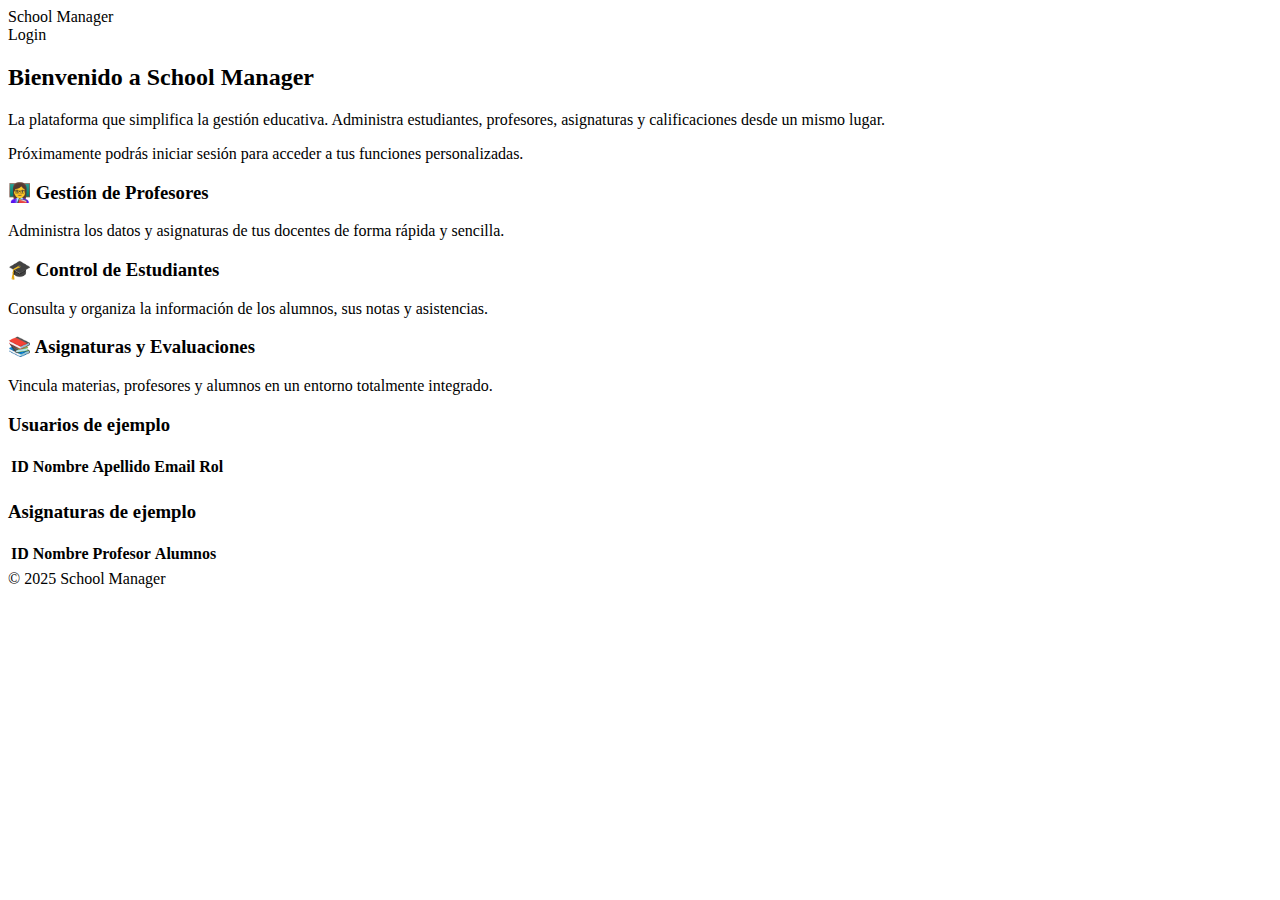
<file: src/main/resources/templates/index.html>
<!DOCTYPE html>
<html xmlns:th="http://www.thymeleaf.org">
<head>
    <meta charset="UTF-8">
    <title>Bienvenido a School Manager</title>
    <link rel="stylesheet" th:href="@{/css/styles.css}">
</head>
<body>
    <!-- Navbar -->
    <header class="navbar">
        <div class="logo">School Manager</div>
        <div class="nav-links">
            <a th:href="@{/login}">Login</a>
        </div>
    </header>

    <!-- Hero / Intro -->
    <section class="hero">
        <h2>Bienvenido a School Manager</h2>
        <p>
            La plataforma que simplifica la gestión educativa. Administra estudiantes, profesores,
            asignaturas y calificaciones desde un mismo lugar.
        </p>
        <p>
            Próximamente podrás iniciar sesión para acceder a tus funciones personalizadas.
        </p>
    </section>

    <!-- Features Section -->
    <section class="features">
        <div class="feature-card">
            <h3>👩‍🏫 Gestión de Profesores</h3>
            <p>Administra los datos y asignaturas de tus docentes de forma rápida y sencilla.</p>
        </div>
        <div class="feature-card">
            <h3>🎓 Control de Estudiantes</h3>
            <p>Consulta y organiza la información de los alumnos, sus notas y asistencias.</p>
        </div>
        <div class="feature-card">
            <h3>📚 Asignaturas y Evaluaciones</h3>
            <p>Vincula materias, profesores y alumnos en un entorno totalmente integrado.</p>
        </div>
    </section>

    <!-- Tablas de ejemplo -->
    <section class="tables">
        <div class="table-container">
            <h3>Usuarios de ejemplo</h3>
            <table>
                <tr>
                    <th>ID</th><th>Nombre</th><th>Apellido</th><th>Email</th><th>Rol</th>
                </tr>
                <tr th:each="u : ${usuarios}">
                    <td th:text="${u.id}"></td>
                    <td th:text="${u.nombre}"></td>
                    <td th:text="${u.apellido}"></td>
                    <td th:text="${u.email}"></td>
                    <td th:text="${u.rol}"></td>
                </tr>
            </table>
        </div>

        <div class="table-container">
            <h3>Asignaturas de ejemplo</h3>
            <table>
                <tr>
                    <th>ID</th><th>Nombre</th><th>Profesor</th><th>Alumnos</th>
                </tr>
                <tr th:each="a : ${asignaturas}">
                    <td th:text="${a.id}"></td>
                    <td th:text="${a.nombre}"></td>
                    <td th:text="${a.profesor.nombre + ' ' + a.profesor.apellido}"></td>
                    <td>
                        <span th:each="al, iterStat : ${a.alumnos}" 
                              th:text="${al.nombre + ' ' + al.apellido + (!iterStat.last ? ', ' : '')}"></span>
                    </td>
                </tr>
            </table>
        </div>
    </section>

    <footer>
        &copy; 2025 School Manager
    </footer>
</body>
</html>
</file>
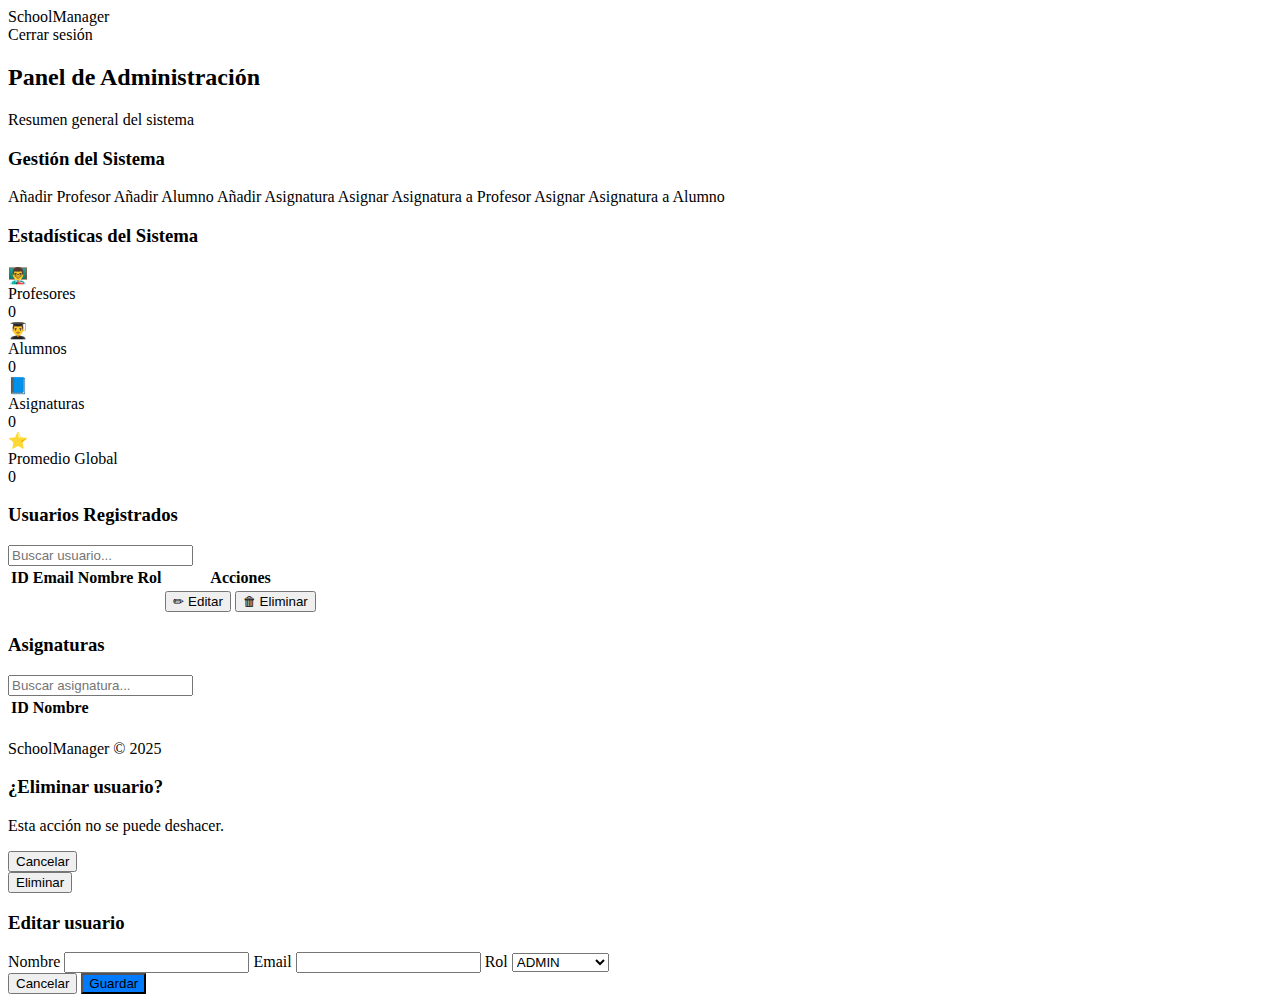
<file: src/main/resources/templates/admin_dashboard.html>
<!DOCTYPE html>
<html xmlns:th="http://www.thymeleaf.org">
<head>
    <meta charset="UTF-8">
    <title>Panel de Administración</title>
    <link rel="stylesheet" th:href="@{/css/styles.css}">
</head>
<body>

<!-- NAVBAR -->
<div class="navbar">
    <div class="logo">SchoolManager</div>
    <div class="nav-links">
        <a th:href="@{/logout}">Cerrar sesión</a>
    </div>
</div>

<!-- HERO -->
<section class="hero">
    <h2>Panel de Administración</h2>
    <p>Resumen general del sistema</p>
</section>

<!-- ========== PANEL DE ACCIONES ========== -->
<div class="admin-actions">
    <h3>Gestión del Sistema</h3>

    <div class="actions-grid">
        <a class="admin-btn" th:href="@{/admin/crear-profesor}">Añadir Profesor</a>
        <a class="admin-btn" th:href="@{/admin/crear-alumno}">Añadir Alumno</a>
        <a class="admin-btn" th:href="@{/admin/crear-asignatura}">Añadir Asignatura</a>
        <a class="admin-btn" th:href="@{/admin/asignar-asignatura-profesor}">Asignar Asignatura a Profesor</a>
        <a class="admin-btn" th:href="@{/admin/asignar-asignatura-alumno}">Asignar Asignatura a Alumno</a>
    </div>
</div>


<div class="admin-actions">
	
	<h3>Estadísticas del Sistema</h3>
    <!-- TARJETAS DE MÉTRICAS -->
    <div class="metrics-container">
    
        <div class="metric-card">
            <div class="metric-icon">👨‍🏫</div>
            <div class="metric-title">Profesores</div>
            <div class="metric-value" th:text="${totalProfesores}">0</div>
        </div>

        <div class="metric-card">
            <div class="metric-icon">👨‍🎓</div>
            <div class="metric-title">Alumnos</div>
            <div class="metric-value" th:text="${totalAlumnos}">0</div>
        </div>

        <div class="metric-card">
            <div class="metric-icon">📘</div>
            <div class="metric-title">Asignaturas</div>
            <div class="metric-value" th:text="${totalAsignaturas}">0</div>
        </div>

        <div class="metric-card">
            <div class="metric-icon">⭐</div>
            <div class="metric-title">Promedio Global</div>
            <div class="metric-value" th:text="${promedioGlobal}">0</div>
        </div>
    </div>


    <!-- TABLA DE USUARIOS -->
    <div class="table-container">
        <h3>Usuarios Registrados</h3>
        
        <!-- 🔍 Buscador -->
        <input type="text" id="buscarUsuarios" class="form-control mb-3"
               placeholder="Buscar usuario..." onkeyup="filtrarUsuarios()">
               
        <table id="tablaUsuarios">
            <thead>
            <tr>
                <th>ID</th>
                <th>Email</th>
                <th>Nombre</th>
                <th>Rol</th>
                <th>Acciones</th>
            </tr>
            </thead>
            <tbody>
            <tr th:each="u : ${usuarios}">
                <td th:text="${u.id}"></td>
                <td th:text="${u.email}"></td>
                <td th:text="${u.nombre}"></td>
                <td th:text="${u.rol}"></td>
                
                <!-- 🔥 BOTONES DE ACCIÓN -->
	            <td>
	                <button type="button"
					        class="btn-small edit-btn"
					        th:data-id="${u.id}"
					        th:data-email="${u.email}"
					        th:data-nombre="${u.nombre}"
					        th:data-rol="${u.rol}">
					    ✏ Editar
					</button>

	                <button type="button"
				            class="btn-small delete-btn"
				            th:data-id="${u.id}">
				        🗑 Eliminar
				    </button>
	            </td>
            </tr>
            </tbody>
        </table>
    </div>

    <!-- TABLA ASIGNATURAS -->
    <div class="table-container">
        <h3>Asignaturas</h3>
        
        <!-- 🔍 Buscador -->
        <input type="text" id="buscarAsignaturas" class="form-control mb-3"
               placeholder="Buscar asignatura..." onkeyup="filtrarAsignaturas()">
               
        <table id="tablaAsignaturas">
            <thead>
            <tr>
                <th>ID</th>
                <th>Nombre</th>
            </tr>
            </thead>
            <tbody>
            <tr th:each="a : ${asignaturas}">
                <td th:text="${a.id}"></td>
                <td th:text="${a.nombre}"></td>
            </tr>
            </tbody>
        </table>
    </div>

</div>

<footer>
    <p>SchoolManager © 2025</p>
</footer>




<!-- MODAL ELIMINAR -->
<div id="modalEliminar" class="modal">
    <div class="modal-content">
        <h3>¿Eliminar usuario?</h3>
        <p>Esta acción no se puede deshacer.</p>

        <div class="modal-actions">
            <button id="cancelarEliminar" class="btn-cancel">Cancelar</button>
            <form id="formEliminar" method="post">
                <input type="hidden" name="_csrf" value="[[${_csrf.token}]]"/>
                <button type="submit" class="btn-delete">Eliminar</button>
            </form>
        </div>
    </div>
</div>

<!-- MODAL EDITAR -->
<div id="modalEditar" class="modal" aria-hidden="true">
  <div class="modal-content">
    <h3>Editar usuario</h3>

    <form id="formEditar" method="post">
      <input type="hidden" name="_csrf" value="[[${_csrf.token}]]"/>
      <!-- Si tu endpoint usa path variable, pondremos action dinámico desde JS -->
      <input type="hidden" id="editId" name="id">

      <label for="editNombre">Nombre</label>
      <input type="text" id="editNombre" name="nombre" class="input-full" required>

      <label for="editEmail">Email</label>
      <input type="email" id="editEmail" name="email" class="input-full" required>

      <label for="editRol">Rol</label>
      <select id="editRol" name="rol" class="input-full" required>
        <option value="ADMIN">ADMIN</option>
        <option value="PROFESOR">PROFESOR</option>
        <option value="ALUMNO">ALUMNO</option>
      </select>

      <div class="modal-actions">
        <button type="button" id="cancelarEditar" class="btn-cancel">Cancelar</button>
        <button type="submit" class="btn-delete" style="background:#007bff;">Guardar</button>
      </div>
    </form>
  </div>
</div>


<!-- Toast container -->
<div id="toastContainer"></div>

<script th:src="@{/js/admin_dashboard.js}"></script>

</body>
</html>
</file>
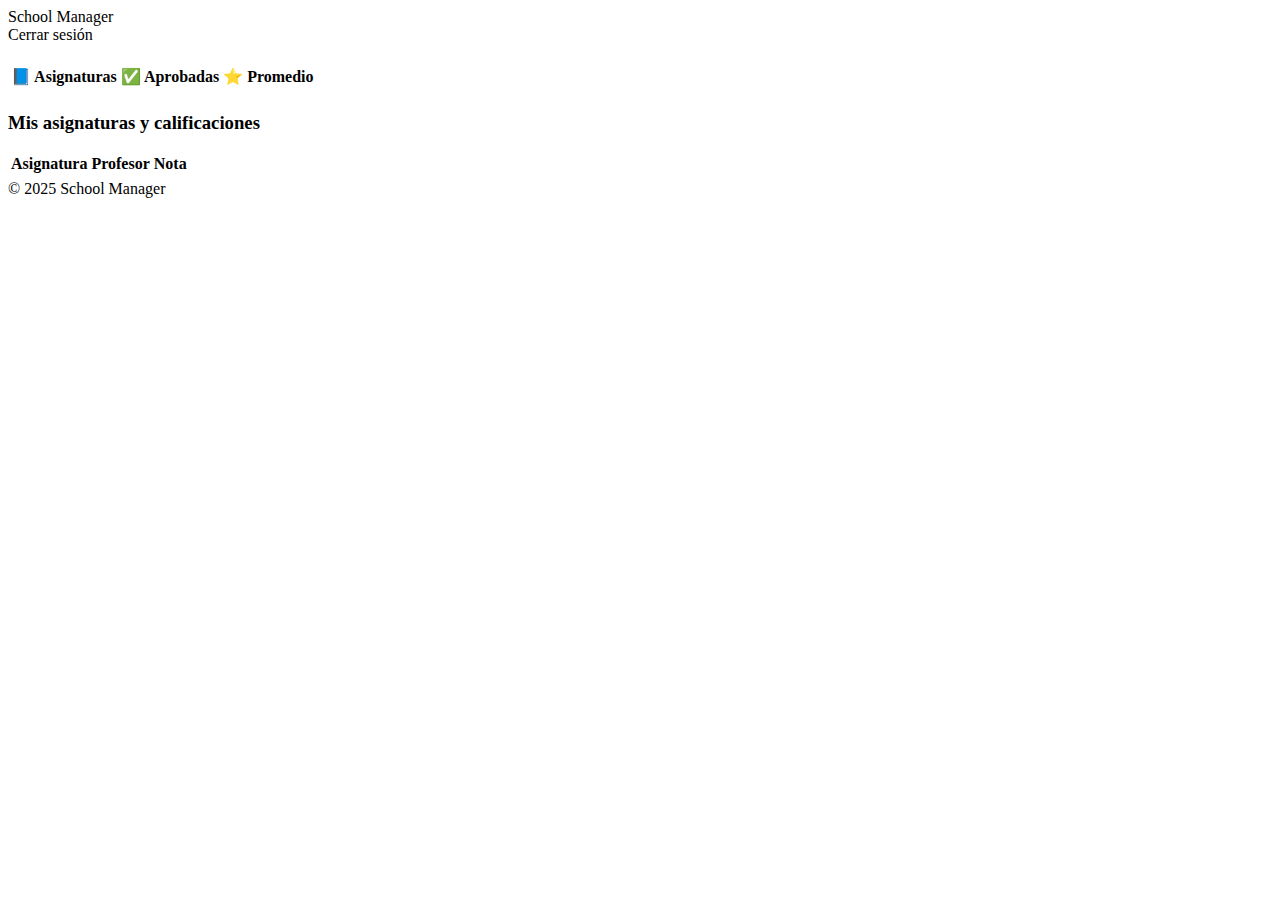
<file: src/main/resources/templates/alumno_dashboard.html>
<!DOCTYPE html>
<html xmlns:th="http://www.thymeleaf.org">
<head>
    <meta charset="UTF-8">
    <title>Panel del Alumno</title>
    <link rel="stylesheet" th:href="@{/css/styles.css}">
</head>
<body class="alumno-page">

	<header class="navbar">
	    <div class="logo">School Manager</div>
	    <div class="nav-links">
	        <a th:href="@{/logout}">Cerrar sesión</a>
	    </div>
	</header>


    <div class="container">
        <h2 th:text="'Bienvenido, ' + ${alumno.nombre} + ' ' + ${alumno.apellido}"></h2>

        <!-- Resumen del alumno en formato tabla -->
        <div class="student-summary">
            <table class="summary-table">
                <thead>
                    <tr>
                        <th>📘 Asignaturas</th>
                        <th>✅ Aprobadas</th>
                        <th>⭐ Promedio</th>
                    </tr>
                </thead>
                <tbody>
                    <tr>
                        <td th:text="${totalAsignaturas}"></td>
                        <td th:text="${aprobadas}"></td>
                        <td th:text="${promedio}"></td>
                    </tr>
                </tbody>
            </table>
        </div>

        <!-- Tabla de asignaturas con profesor y nota -->
        <div class="table-container">
            <h3>Mis asignaturas y calificaciones</h3>
            <table class="styled-table">
                <thead>
                    <tr>
                        <th>Asignatura</th>
                        <th>Profesor</th>
                        <th>Nota</th>
                    </tr>
                </thead>
                <tbody>
                    <tr th:each="asig : ${asignaturas}">
                        <td th:text="${asig.nombre}"></td>
                        <td th:text="${asig.profesor.nombre + ' ' + asig.profesor.apellido}"></td>
                        <td th:text="${notasMap[asig.id]} ?: '—'"></td>
                    </tr>
                </tbody>
            </table>
        </div>
    </div>


<footer>
    &copy; 2025 School Manager
</footer>

</body>
</html>
</file>
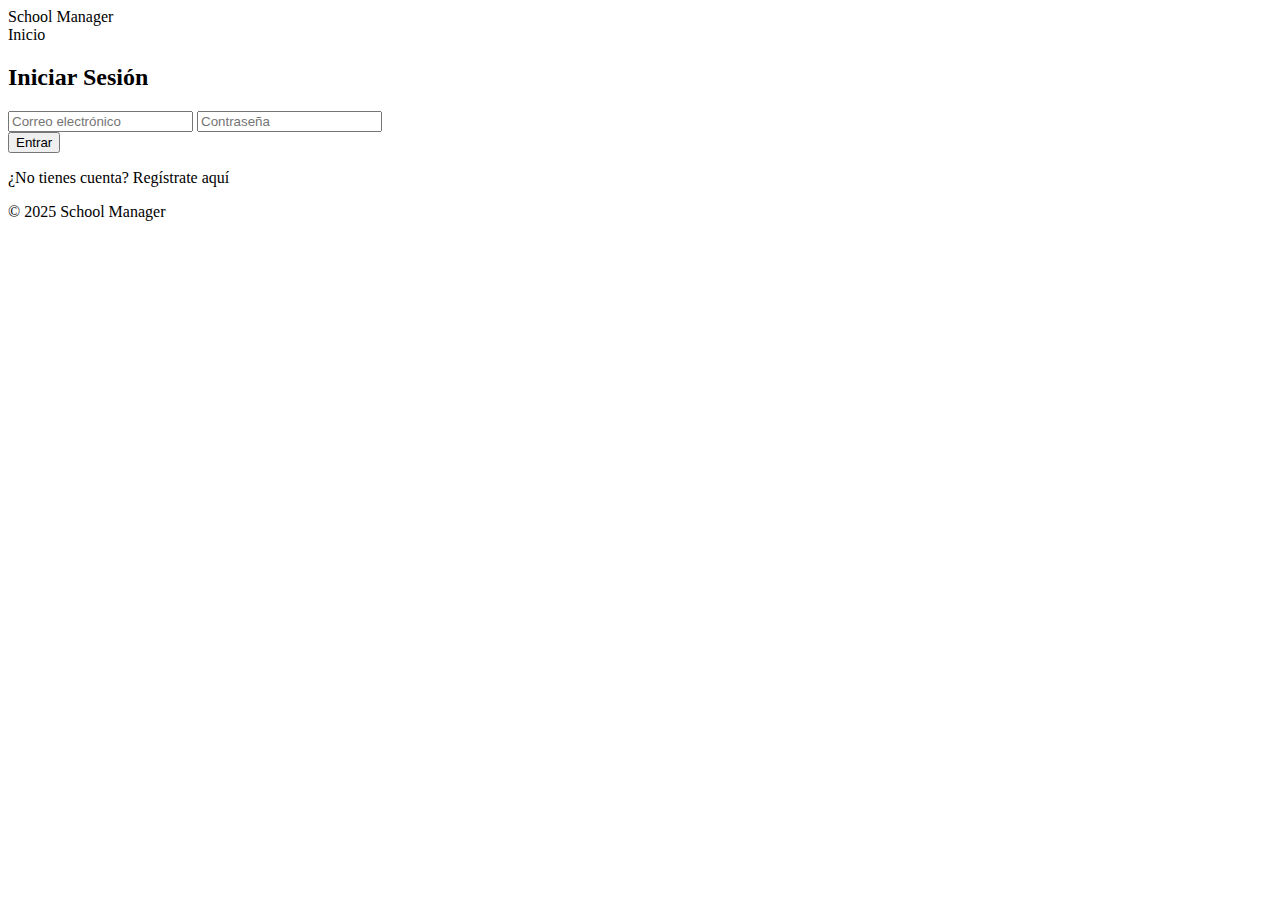
<file: src/main/resources/templates/login.html>
<!DOCTYPE html>
<html xmlns:th="http://www.thymeleaf.org">
<head>
    <meta charset="UTF-8">
    <title>Iniciar sesión - School Manager</title>
    <link rel="stylesheet" th:href="@{/css/styles.css}">
</head>
<body>

    <header class="navbar">
        <div class="logo">School Manager</div>
        <div class="nav-links">
            <a th:href="@{/}">Inicio</a>
        </div>
    </header>

    <div class="auth-container">
        <h2>Iniciar Sesión</h2>

        <form th:action="@{/login}" method="post">
            <input type="email" name="email" placeholder="Correo electrónico" required>
            <input type="password" name="password" placeholder="Contraseña" required>

            <div th:if="${error}" class="error" th:text="${error}"></div>

            <button type="submit">Entrar</button>
        </form>

        <p>¿No tienes cuenta? <a th:href="@{/register}">Regístrate aquí</a></p>
    </div>

    <footer>
        &copy; 2025 School Manager
    </footer>

</body>
</html>
</file>
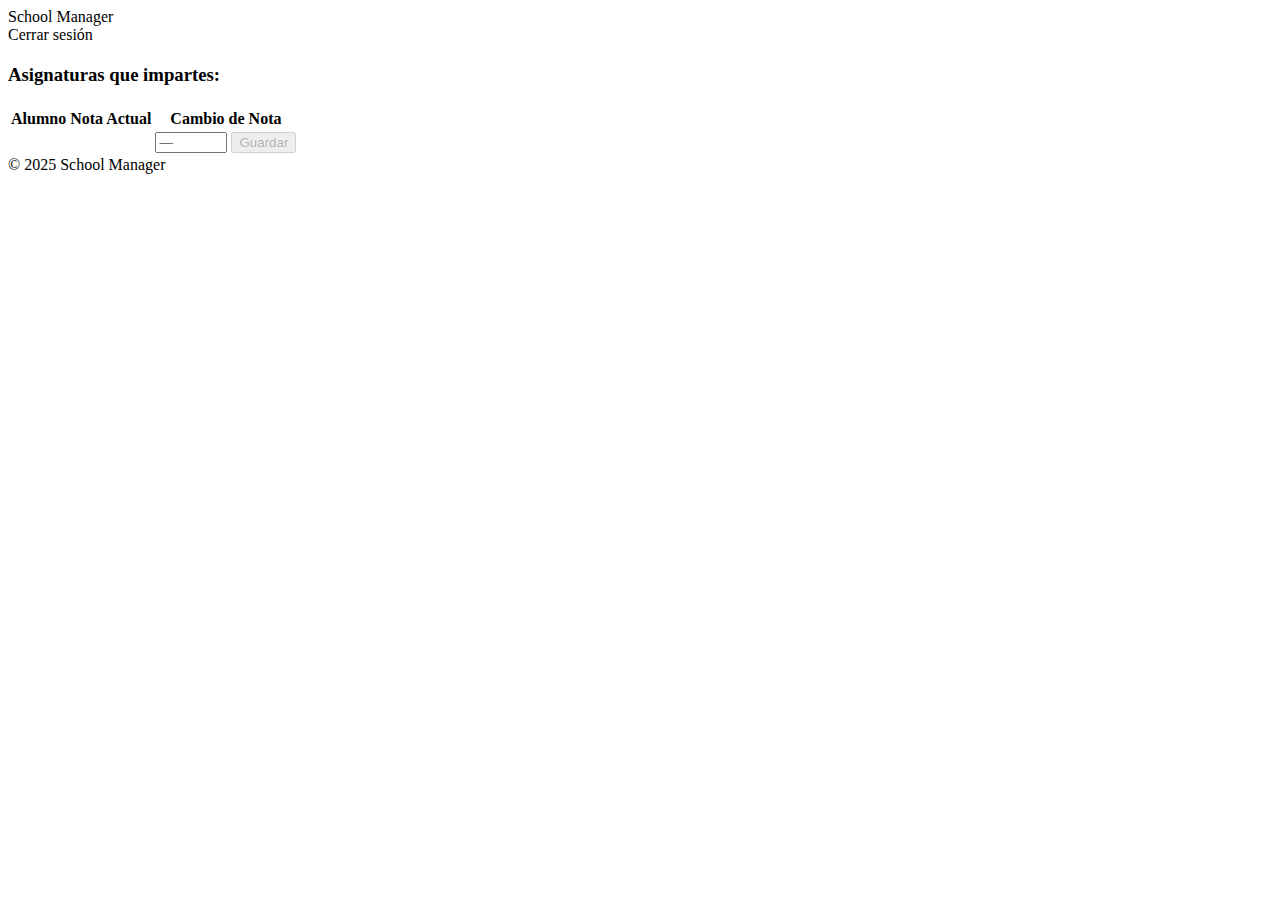
<file: src/main/resources/templates/profesor_dashboard.html>
<!DOCTYPE html>
<html xmlns:th="http://www.thymeleaf.org">
<head>
    <meta charset="UTF-8">
    <title>Panel del Profesor</title>
    <link rel="stylesheet" th:href="@{/css/styles.css}">
</head>
<body>

<header class="navbar">
    <div class="logo">School Manager</div>
    <div class="nav-links">
        <a th:href="@{/logout}">Cerrar sesión</a>
    </div>
</header>

<div class="container">
    <h2 th:text="'Bienvenido, ' + ${profesor.nombre} + ' ' + ${profesor.apellido}"></h2>
    <h3>Asignaturas que impartes:</h3>

    <div th:each="asig : ${asignaturas}">
        <h4 th:text="${asig.nombre}"></h4>
        <!--  <p th:text="${asig.descripcion}"></p>-->

        <table class="styled-table">
            <thead>
                <tr>
                    <th>Alumno</th>
                    <th>Nota Actual</th>
                    <th>Cambio de Nota</th>
                </tr>
            </thead>
            <tbody>
			    <tr th:each="alumno : ${asig.alumnos}">
			        <td th:text="${alumno.nombre + ' ' + alumno.apellido}"></td>
			        <td></td>
			        <td>
			            <form th:action="@{/profesor/actualizarNota}" method="post" class="nota-form">
			                <input type="hidden" name="alumnoId" th:value="${alumno.id}">
			                <input type="hidden" name="asignaturaId" th:value="${asig.id}">
			                <input type="number" name="valor" step="0.1" min="0" max="10" placeholder="—"
			                		class="nota-input" oninput="habilitarBoton(this)">
			                <button type="submit" class="btn-guardar" disabled>Guardar</button>
			            </form>
			        </td>
			    </tr>
			</tbody>
        </table>
    </div>
</div>
<footer>
        &copy; 2025 School Manager
</footer>
</body>

<!-- Enlazamos el archivo JavaScript externo -->
<script th:src="@{/js/profesor_dashboard.js}"></script>
</html>
</file>
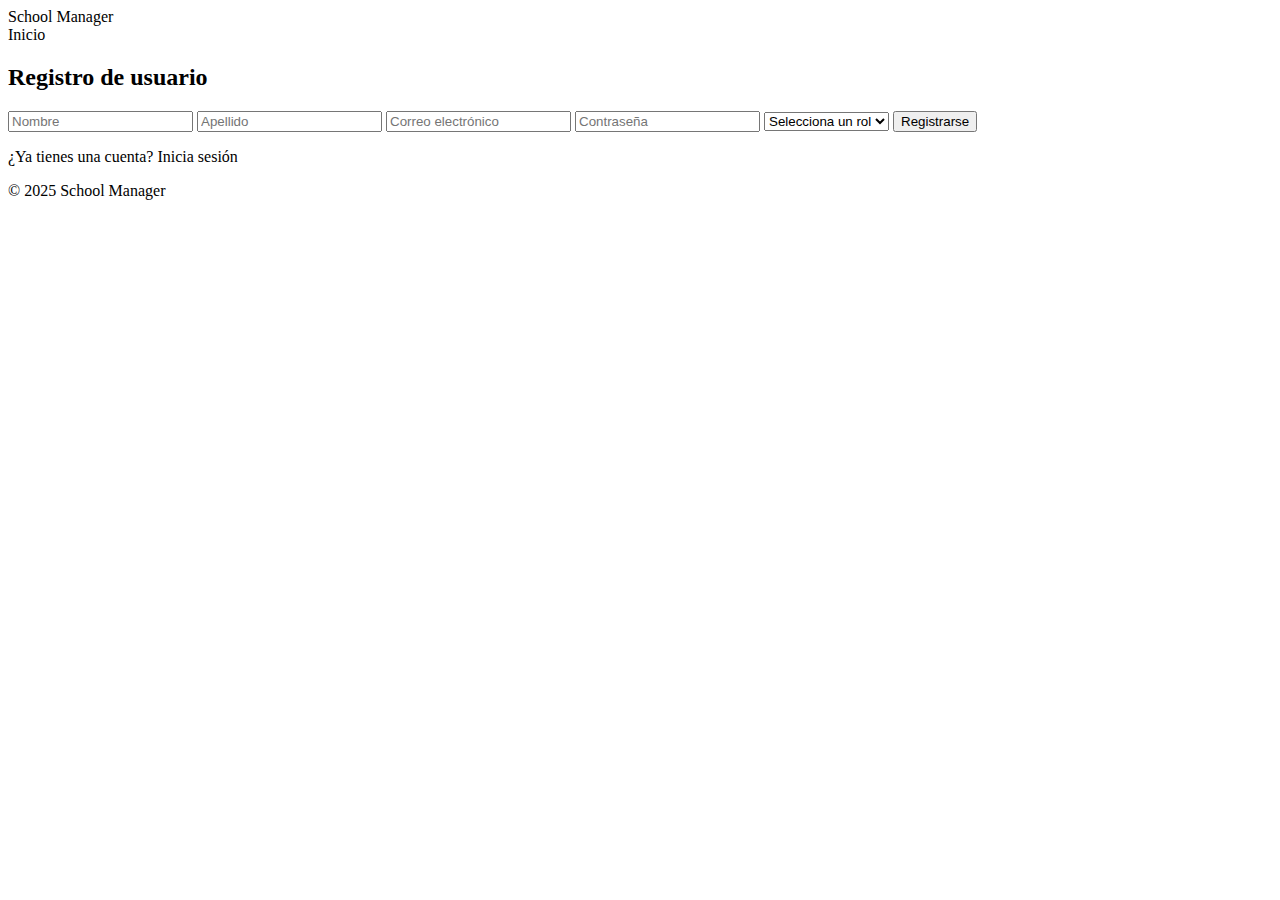
<file: src/main/resources/templates/register.html>
<!DOCTYPE html>
<html xmlns:th="http://www.thymeleaf.org">
<head>
    <meta charset="UTF-8">
    <title>Registro - School Manager</title>
    <link rel="stylesheet" th:href="@{/css/styles.css}">
</head>
<body>

    <header class="navbar">
        <div class="logo">School Manager</div>
        <div class="nav-links">
            <a th:href="@{/}">Inicio</a>
        </div>
    </header>

    <div class="auth-container">
        <h2>Registro de usuario</h2>

        <form th:action="@{/register}" method="post">
            <input type="text" name="nombre" placeholder="Nombre" required>
            <input type="text" name="apellido" placeholder="Apellido" required>
            <input type="email" name="email" placeholder="Correo electrónico" required>
            <input type="password" name="password" placeholder="Contraseña" required>

            <select name="rol" required>
                <option value="">Selecciona un rol</option>
                <option value="ALUMNO">Alumno</option>
                <option value="PROFESOR">Profesor</option>
            </select>

            <button type="submit">Registrarse</button>
        </form>

        <p>¿Ya tienes una cuenta? <a th:href="@{/login}">Inicia sesión</a></p>
    </div>

    <footer>
        &copy; 2025 School Manager
    </footer>

</body>
</html>
</file>
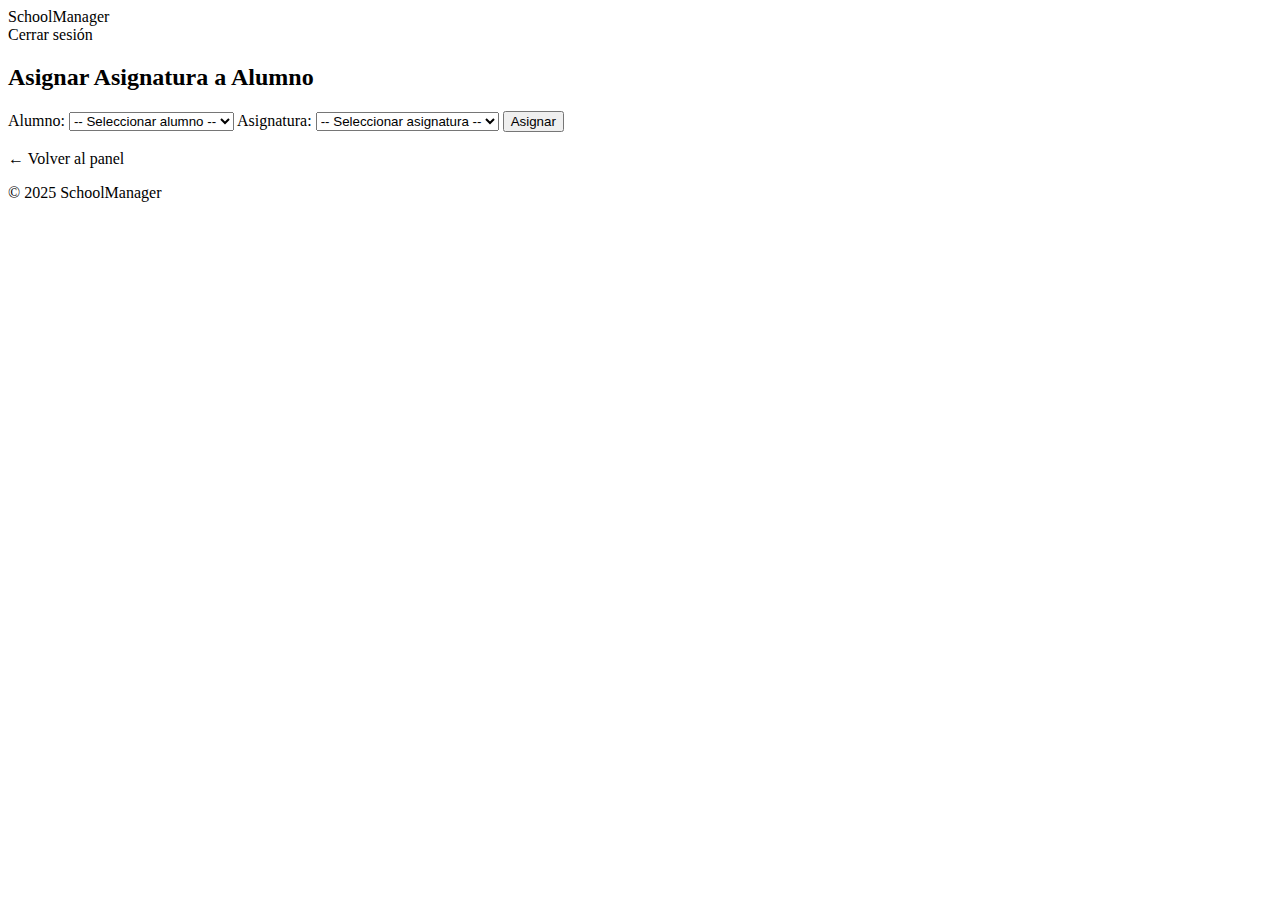
<file: src/main/resources/templates/admin/asignar_asignatura_alumno.html>
<!DOCTYPE html>
<html xmlns:th="http://www.thymeleaf.org">
<head>
    <meta charset="UTF-8">
    <title>Asignar Asignatura a Alumno</title>
    <link rel="stylesheet" th:href="@{/css/styles.css}">
</head>

<body class="auth-page">

<header class="navbar">
    <div class="logo">SchoolManager</div>
    <a class="nav-links" th:href="@{/logout}">Cerrar sesión</a>
</header>

<main>
    <div class="auth-container">
        <h2>Asignar Asignatura a Alumno</h2>
        
        <!-- MENSAJE DE ERROR -->
		<p th:if="${error}" class="toast toast-error" th:text="${error}"></p>

        <form th:action="@{/admin/asignar-asignatura-alumno}" method="post">

            <label>Alumno:</label>
            <select name="alumnoId" required>
                <option value="">-- Seleccionar alumno --</option>
                <option th:each="al : ${alumnos}"
                        th:value="${al.id}"
                        th:text="${al.nombre + ' ' + al.apellido}">
                </option>
            </select>

            <label>Asignatura:</label>
            <select name="asignaturaId" required>
                <option value="">-- Seleccionar asignatura --</option>
                <option th:each="asig : ${asignaturas}"
                        th:value="${asig.id}"
                        th:text="${asig.nombre}">
                </option>
            </select>

            <button type="submit">Asignar</button>
        </form>

        <br>
        <a th:href="@{/admin/dashboard}">← Volver al panel</a>
    </div>
</main>

<footer>
    <p>© 2025 SchoolManager</p>
</footer>

</body>
</html>
</file>
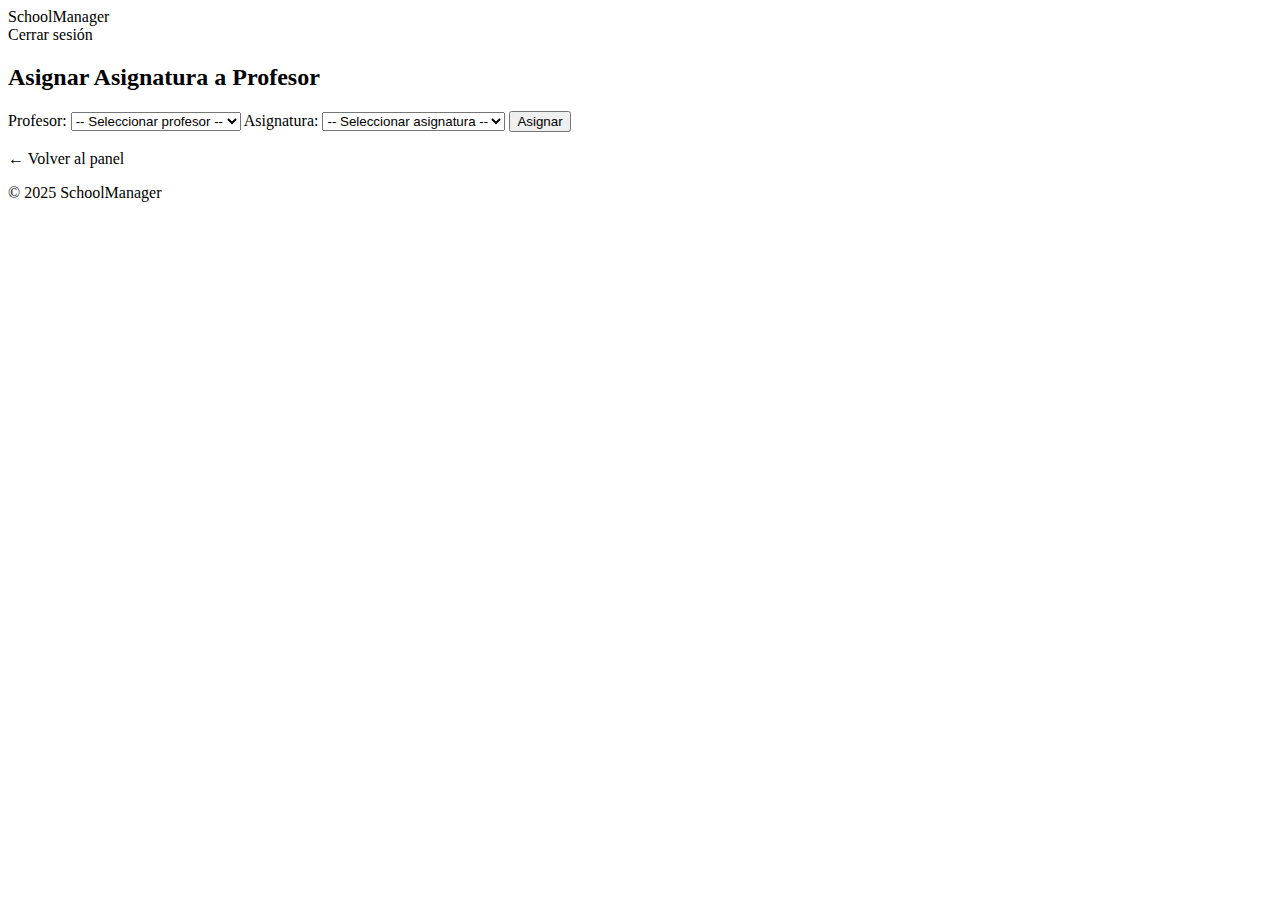
<file: src/main/resources/templates/admin/asignar_asignatura_profesor.html>
<!DOCTYPE html>
<html xmlns:th="http://www.thymeleaf.org">
<head>
    <meta charset="UTF-8">
    <title>Asignar Asignatura a Profesor</title>
    <link rel="stylesheet" th:href="@{/css/styles.css}">
</head>

<body class="auth-page">

<header class="navbar">
    <div class="logo">SchoolManager</div>
    <a class="nav-links" th:href="@{/logout}">Cerrar sesión</a>
</header>

<main>
    <div class="auth-container">
        <h2>Asignar Asignatura a Profesor</h2>

        <form th:action="@{/admin/asignar-asignatura-profesor}" method="post">

            <label>Profesor:</label>
            <select name="profesorId" required>
                <option value="">-- Seleccionar profesor --</option>
                <option th:each="prof : ${profesores}"
                        th:value="${prof.id}"
                        th:text="${prof.nombre + ' ' + prof.apellido}">
                </option>
            </select>

            <label>Asignatura:</label>
            <select name="asignaturaId" required>
                <option value="">-- Seleccionar asignatura --</option>
                <option th:each="asig : ${asignaturas}"
                        th:value="${asig.id}"
                        th:text="${asig.nombre}">
                </option>
            </select>

            <button type="submit">Asignar</button>
        </form>

        <br>
        <a th:href="@{/admin/dashboard}">← Volver al panel</a>
    </div>
</main>

<footer>
    <p>© 2025 SchoolManager</p>
</footer>

</body>
</html>
</file>
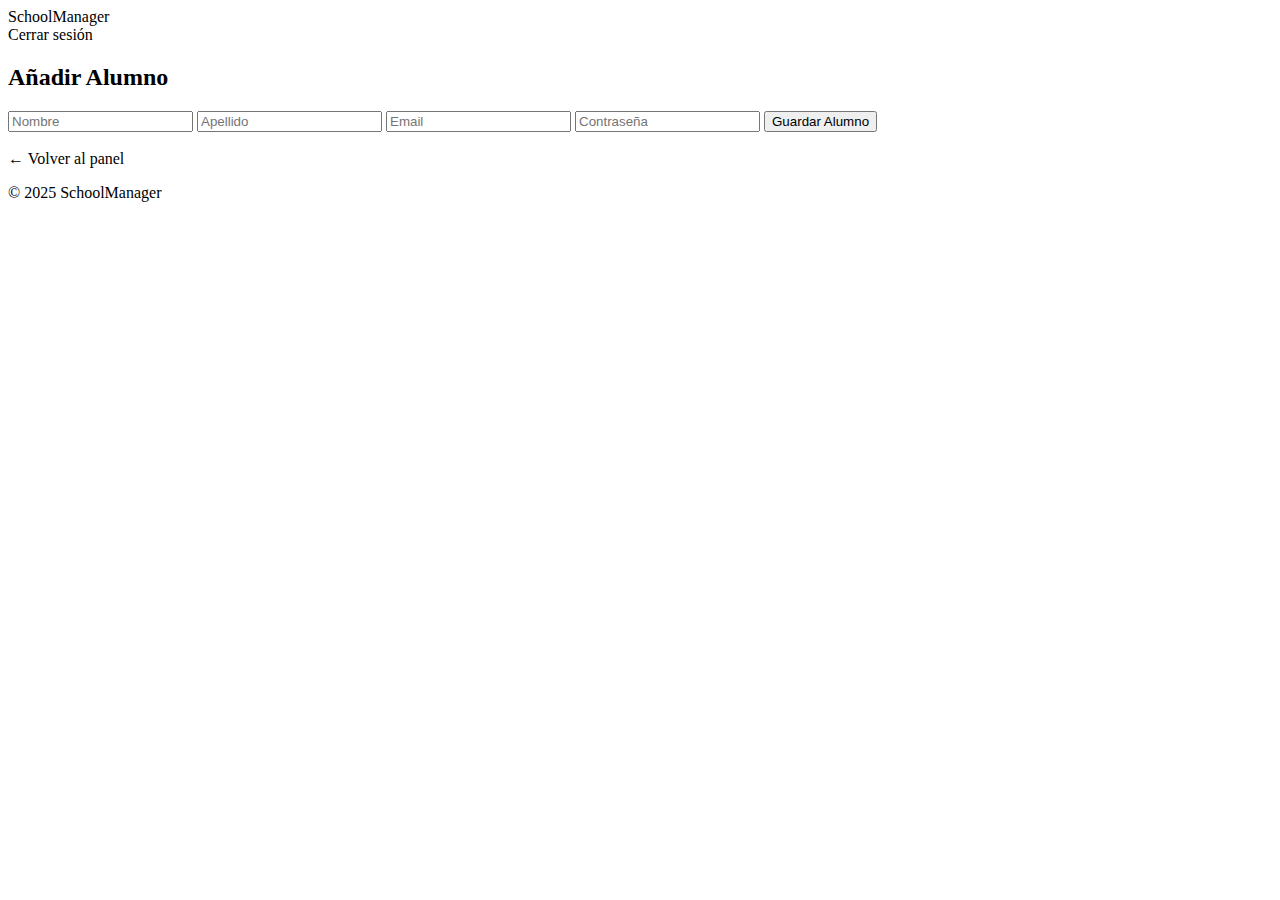
<file: src/main/resources/templates/admin/crear_alumno.html>
<!DOCTYPE html>
<html xmlns:th="http://www.thymeleaf.org">
<head>
    <meta charset="UTF-8">
    <title>Añadir Alumno</title>
    <link rel="stylesheet" th:href="@{/css/styles.css}">
</head>

<body class="auth-page">

<header class="navbar">
    <div class="logo">SchoolManager</div>
    <a class="nav-links" th:href="@{/logout}">Cerrar sesión</a>
</header>

<main>
    <div class="auth-container">
        <h2>Añadir Alumno</h2>

		<!-- MENSAJE DE ERROR -->
		<p th:if="${error}" class="toast toast-error" th:text="${error}"></p>		

        <form th:action="@{/admin/guardar-alumno}" th:object="${usuario}" method="post">

            <input type="text" th:field="*{nombre}" placeholder="Nombre" required>
            <input type="text" th:field="*{apellido}" placeholder="Apellido" required>
            <input type="email" th:field="*{email}" placeholder="Email" required>
            <input type="password" th:field="*{password}" placeholder="Contraseña" required>

            <button type="submit" class="submit-btn">Guardar Alumno</button>
        </form>

        <br>
        <a th:href="@{/admin/dashboard}">← Volver al panel</a>
    </div>
</main>

<footer>
    <p>© 2025 SchoolManager</p>
</footer>

</body>
</html>
</file>
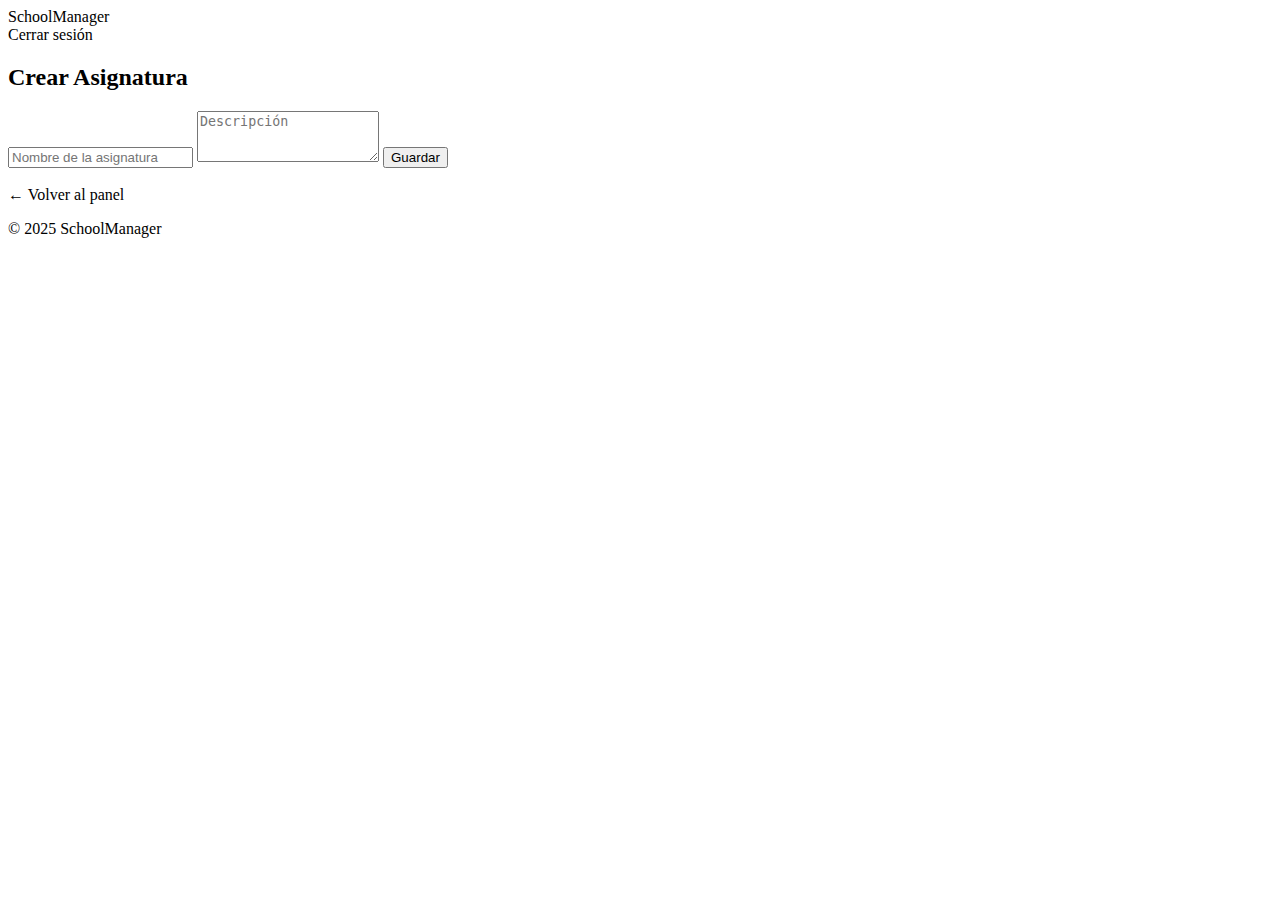
<file: src/main/resources/templates/admin/crear_asignatura.html>
<!DOCTYPE html>
<html xmlns:th="http://www.thymeleaf.org">
<head>
    <meta charset="UTF-8">
    <title>Crear Asignatura</title>
    <link rel="stylesheet" th:href="@{/css/styles.css}">
</head>

<body class="auth-page">

<header class="navbar">
    <div class="logo">SchoolManager</div>
    <a class="nav-links" th:href="@{/logout}">Cerrar sesión</a>
</header>

<main>
    <div class="auth-container">

        <h2>Crear Asignatura</h2>

        <form th:action="@{/admin/guardar-asignatura}" th:object="${asignatura}" method="post">

            <input type="text" th:field="*{nombre}" placeholder="Nombre de la asignatura" required>

            <textarea th:field="*{descripcion}" placeholder="Descripción" rows="3"></textarea>

            <button type="submit">Guardar</button>
        </form>

        <br>
        <a th:href="@{/admin/dashboard}">← Volver al panel</a>

    </div>
</main>

<footer>
    <p>© 2025 SchoolManager</p>
</footer>

</body>
</html>
</file>
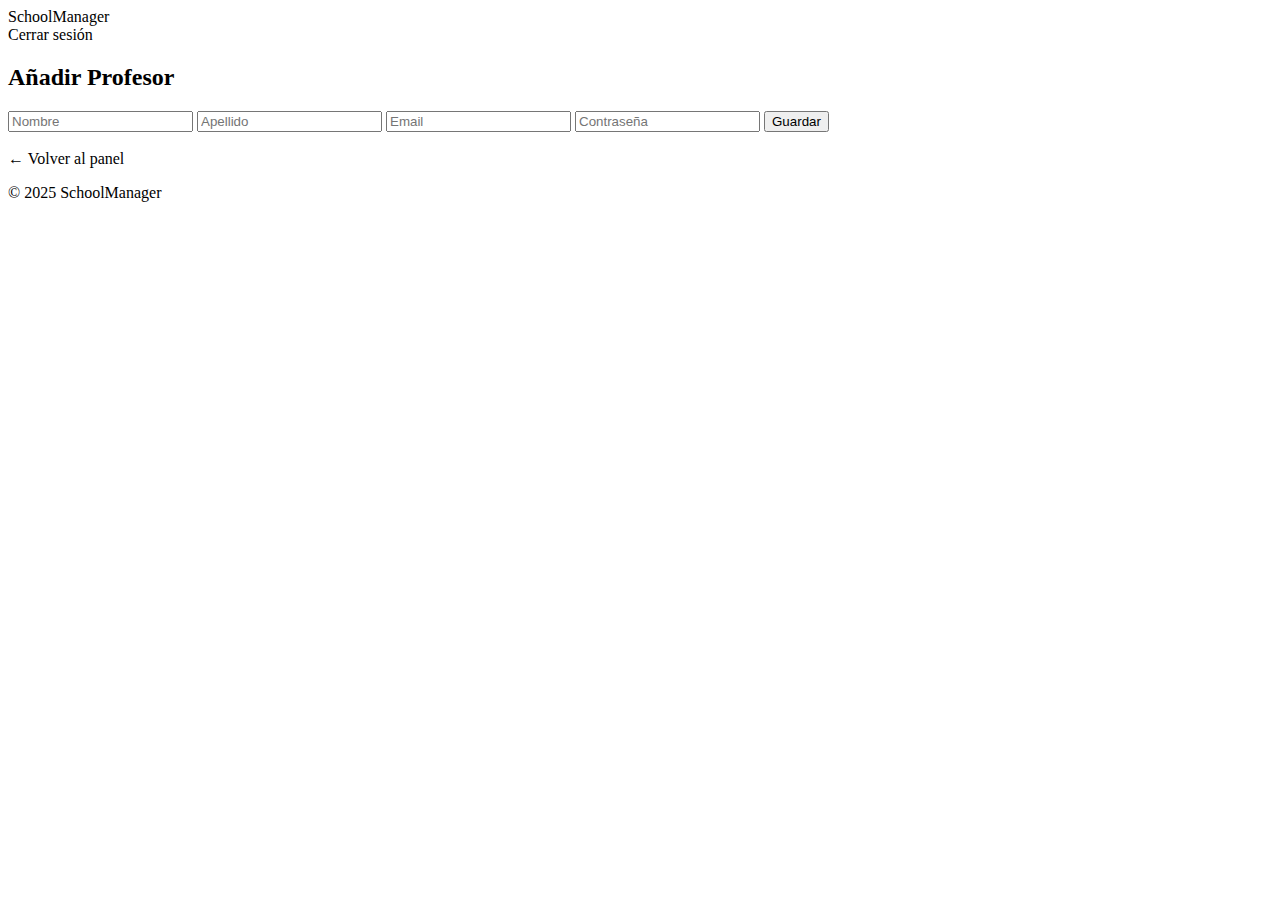
<file: src/main/resources/templates/admin/crear_profesor.html>
<!DOCTYPE html>
<html xmlns:th="http://www.thymeleaf.org">
<head>
    <meta charset="UTF-8">
    <title>Añadir Profesor</title>
    <link rel="stylesheet" th:href="@{/css/styles.css}">
</head>

<body class="auth-page">

<header class="navbar">
    <div class="logo">SchoolManager</div>
    <a class="nav-links" th:href="@{/logout}">Cerrar sesión</a>
</header>

<main>
    <div class="auth-container">
        <h2>Añadir Profesor</h2>

        <form th:action="@{/admin/guardar-profesor}" th:object="${usuario}" method="post">

            <input type="text" th:field="*{nombre}" placeholder="Nombre" required>
            <input type="text" th:field="*{apellido}" placeholder="Apellido" required>
            <input type="email" th:field="*{email}" placeholder="Email" required>
            <input type="password" th:field="*{password}" placeholder="Contraseña" required>

            <button type="submit">Guardar</button>
        </form>

        <br>
        <a th:href="@{/admin/dashboard}">← Volver al panel</a>
    </div>
</main>

<footer>
    <p>© 2025 SchoolManager</p>
</footer>

</body>
</html>
</file>
